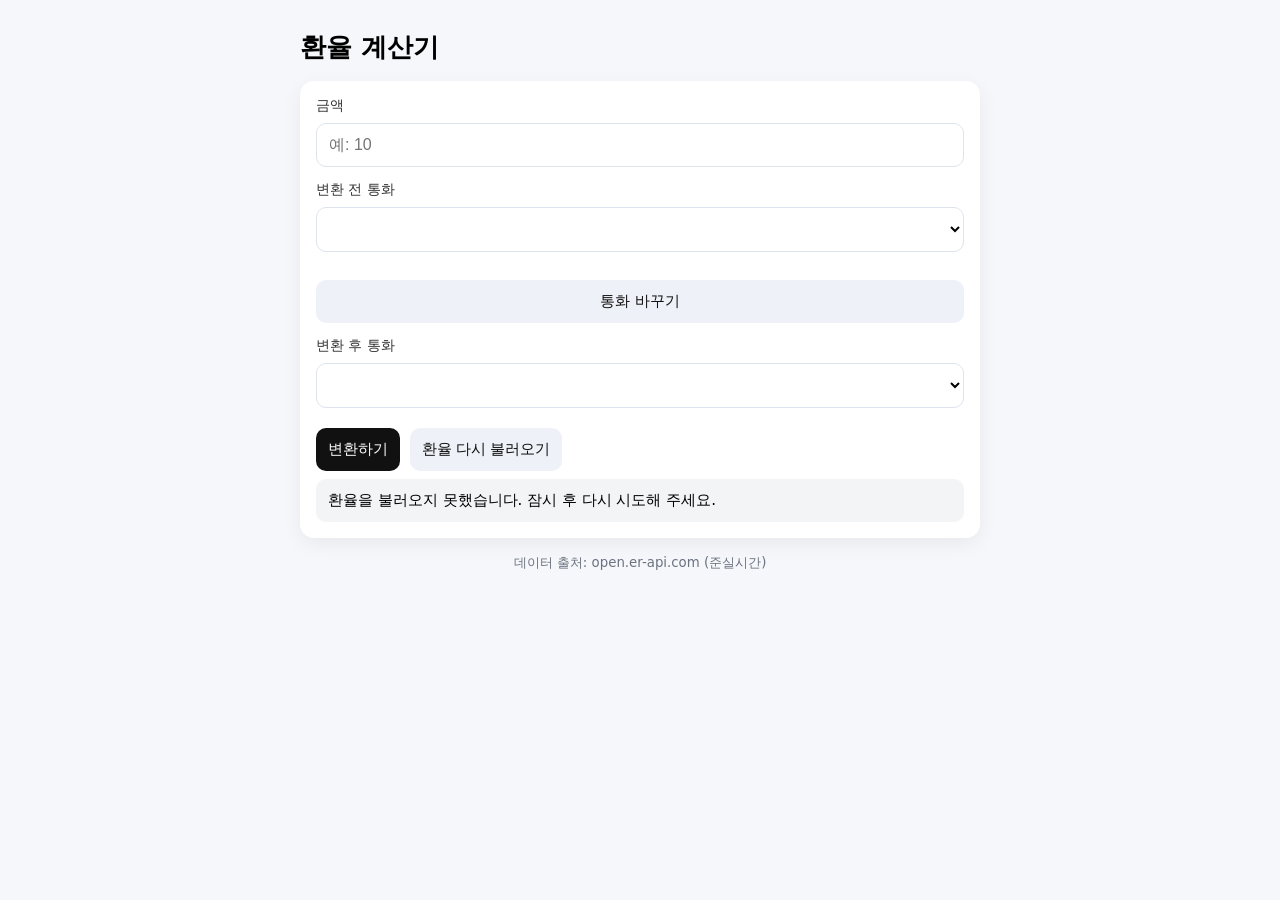
<file: index.html>
<!doctype html>
<html lang="ko">
<head>
  <meta charset="utf-8" />
  <meta name="viewport" content="width=device-width, initial-scale=1" />
  <title>환율 계산기 | 전세계 통화 변환</title>
  <meta name="description" content="준실시간 환율로 전세계 통화를 변환하는 환율 계산기. 모든 통화 지원." />
  <link rel="stylesheet" href="./css/style.css?v=2" />

  <!-- 애드센스 head 코드가 이미 있다면, 네 코드로 여기 유지/교체 -->
  <!--
  <script async src="https://pagead2.googlesyndication.com/pagead/js/adsbygoogle.js?client=ca-pub-4640178123605595"
    crossorigin="anonymous"></script>
  -->
</head>
<body>
  <main class="wrap">
    <h1>환율 계산기</h1>

    <section class="card">
      <div class="row">
        <label for="amount">금액</label>
        <input id="amount" type="number" inputmode="decimal" step="0.01" placeholder="예: 10" />
      </div>

      <div class="grid">
        <div class="row">
          <label for="fromCurrency">변환 전 통화</label>
          <select id="fromCurrency"></select>
        </div>
        <button id="swapBtn" type="button" class="ghost">통화 바꾸기</button>
        <div class="row">
          <label for="toCurrency">변환 후 통화</label>
          <select id="toCurrency"></select>
        </div>
      </div>

      <div class="actions">
        <button id="convertBtn" type="button">변환하기</button>
        <button id="loadRatesBtn" type="button" class="ghost">환율 다시 불러오기</button>
        
        
      </div>

      <div class="hint" id="rateMeta"></div>
      <div class="result" id="result">환율을 불러오는 중입니다.</div>

      
      <script async src="https://pagead2.googlesyndication.com/pagead/js/adsbygoogle.js?client=ca-pub-4640178123605595"
           crossorigin="anonymous"></script>
      <!-- fx-calculator-top -->
      <ins class="adsbygoogle"
           style="display:block"
           data-ad-client="ca-pub-4640178123605595"
           data-ad-slot="1089514795"
           data-ad-format="auto"
           data-full-width-responsive="true"></ins>
      <script>
           (adsbygoogle = window.adsbygoogle || []).push({});
      </script>
      
    </section>

    <footer class="footer">
      <small>데이터 출처: open.er-api.com (준실시간)</small>
    </footer>
  </main>

  <script src="./js/app.js?v=2"></script>
</body>
</html>
</file>
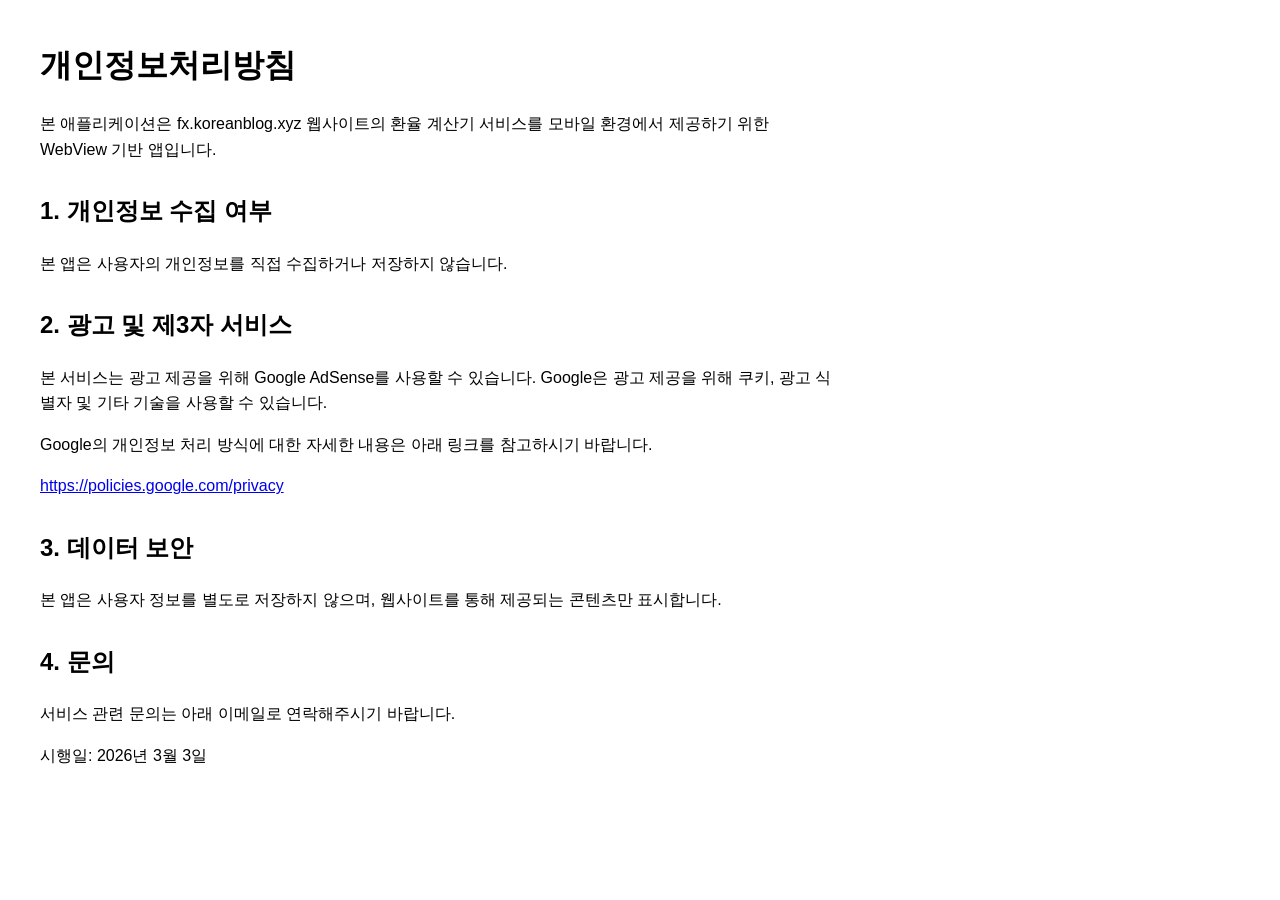
<file: privacy.html>
<!DOCTYPE html>
<html lang="ko">
<head>
    <meta charset="UTF-8">
    <title>개인정보처리방침</title>
    <meta name="viewport" content="width=device-width, initial-scale=1.0">
    <style>
        body {
            font-family: Arial, sans-serif;
            line-height: 1.6;
            margin: 40px;
            max-width: 800px;
        }
        h1 {
            margin-bottom: 20px;
        }
        h2 {
            margin-top: 30px;
        }
    </style>
</head>
<body>

<h1>개인정보처리방침</h1>

<p>
본 애플리케이션은 fx.koreanblog.xyz 웹사이트의 환율 계산기 서비스를 
모바일 환경에서 제공하기 위한 WebView 기반 앱입니다.
</p>

<h2>1. 개인정보 수집 여부</h2>
<p>
본 앱은 사용자의 개인정보를 직접 수집하거나 저장하지 않습니다.
</p>

<h2>2. 광고 및 제3자 서비스</h2>
<p>
본 서비스는 광고 제공을 위해 Google AdSense를 사용할 수 있습니다.
Google은 광고 제공을 위해 쿠키, 광고 식별자 및 기타 기술을 사용할 수 있습니다.
</p>

<p>
Google의 개인정보 처리 방식에 대한 자세한 내용은 아래 링크를 참고하시기 바랍니다.
</p>

<p>
<a href="https://policies.google.com/privacy" target="_blank">
https://policies.google.com/privacy
</a>
</p>

<h2>3. 데이터 보안</h2>
<p>
본 앱은 사용자 정보를 별도로 저장하지 않으며, 웹사이트를 통해 제공되는 콘텐츠만 표시합니다.
</p>

<h2>4. 문의</h2>
<p>
서비스 관련 문의는 아래 이메일로 연락해주시기 바랍니다.
</p>

<p>
시행일: 2026년 3월 3일
</p>

</body>
</html>
</file>
<file: css/style.css>
* { box-sizing: border-box; }

:root { color-scheme: light; }

body {
  margin: 0;
  font-family: system-ui, -apple-system, "Segoe UI", Roboto, "Noto Sans KR", Arial, sans-serif;
  background: #f6f7fb;
}

.wrap { max-width: 720px; margin: 0 auto; padding: 20px; }

h1 { font-size: 26px; margin: 10px 0 16px; }

.card {
  background: white;
  border-radius: 14px;
  padding: 16px;
  box-shadow: 0 6px 20px rgba(0,0,0,.06);
}

.row { display: grid; gap: 8px; margin-bottom: 14px; }

label { font-size: 14px; color: #333; }

input, select {
  width: 100%;
  padding: 12px 12px;
  border: 1px solid #dfe3ee;
  border-radius: 10px;
  font-size: 16px;
  background: #fff;
}

button {
  padding: 12px;
  border: 0;
  border-radius: 10px;
  font-size: 15px;
  cursor: pointer;
  background: #111;
  color: #fff;
}

button.ghost { background: #eef1f7; color: #111; }

.grid { display: grid; gap: 14px; }

.hint {
  margin: 0;
  font-size: 12px;
  color: #6b7280;
}

.result {
  margin-top: 8px;
  padding: 12px;
  background: #f3f4f6;
  border-radius: 10px;
  font-size: 15px;
  word-break: break-word;
}

.actions {
  display: flex;
  gap: 10px;
  margin-top: 6px;
  flex-wrap: wrap;
}

.footer { margin-top: 14px; color: #6b7280; text-align: center; }
</file>
